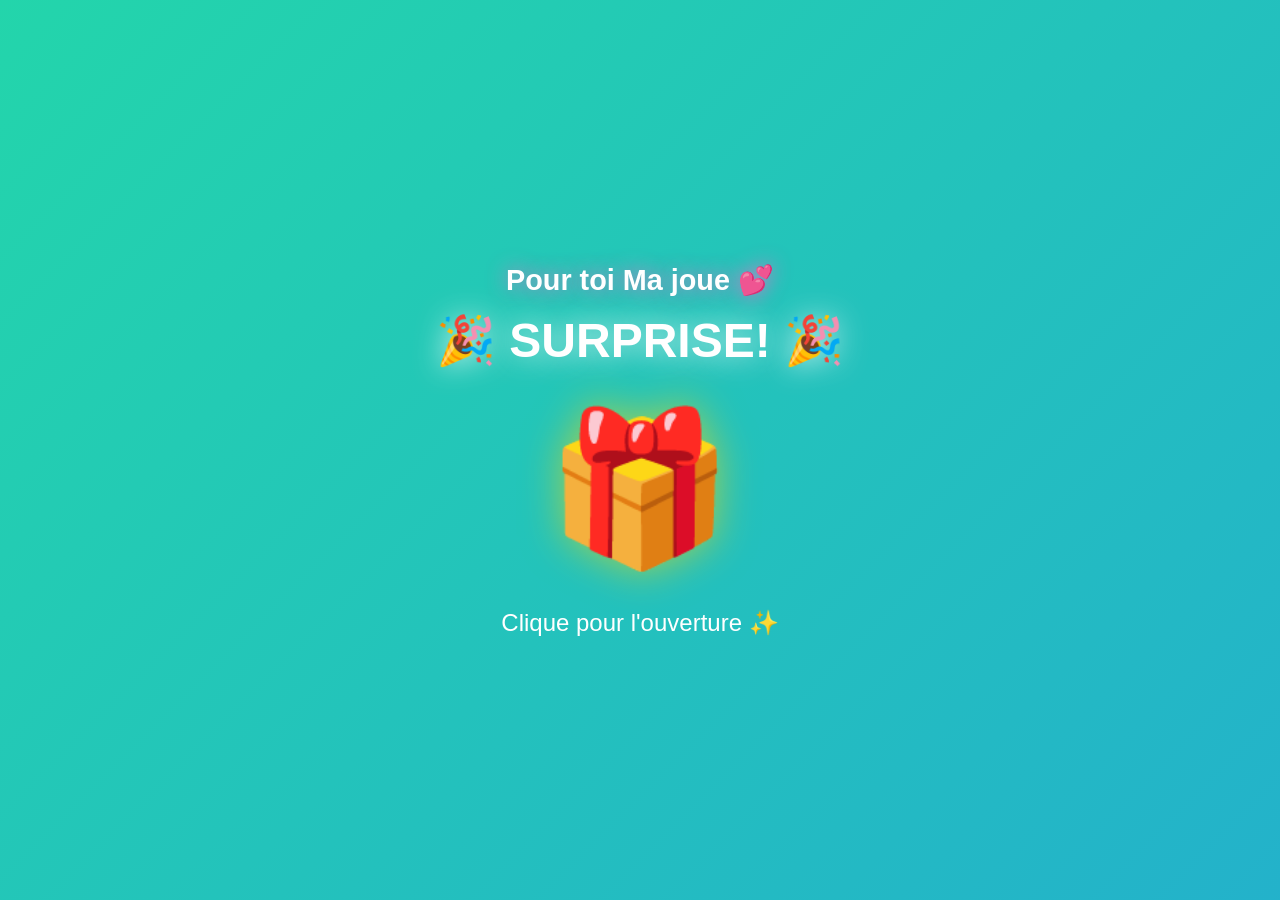
<file: index.html>
<!DOCTYPE html>
<html lang="fr">
<head>
    <meta charset="UTF-8">
    <meta name="viewport" content="width=device-width, initial-scale=1.0">
    <title>🎁 Joyeux Anniversaire 🎁</title>
    <link rel="stylesheet" href="style.css">
</head>
<body>
    <!-- Page du cadeau -->
    <div id="giftPage" class="page active">
        <div class="fireworks-container gift-fireworks"></div>
        <div class="container">
            <p class="personal-text-1">Pour toi Ma joue 💕</p>
            <h1 class="title-gift">🎉 SURPRISE! 🎉</h1>
            <div class="gift-wrapper" id="giftBox">
                <div class="gift">🎁</div>
            </div>
            <p class="instruction">Clique pour l'ouverture ✨</p>
        </div>
    </div>

    <!-- Page du poème et photos -->
    <div id="photoPage" class="page">
        <div class="fireworks-container photo-fireworks"></div>
        <p class="personal-text-2">Pour toi mon trésor 💎</p>
        <button class="close-btn" id="closeBtn">✕</button>
        
        <div class="content-wrapper">
            <!-- Cercle de photos -->
            <div class="photo-circle-container">
                <div class="photo-circle" id="photoCircle">
                    <img src="IMG-20260221-WA0194.jpg" alt="Photo 1" class="circle-img active">
                    <img src="IMG-20260223-WA0004.jpg" alt="Photo 2" class="circle-img">
                    <img src="IMG-20260223-WA0006.jpg" alt="Photo 3" class="circle-img">
                    <img src="IMG-20260223-WA0031.jpg" alt="Photo 4" class="circle-img">
                </div>
            </div>

            <!-- Poème en bas -->
            <div class="poem-section">
                <div class="poem-content" id="poemContent">
                    <p class="poem-line">Aujourd'hui est ton jour spécial,</p>
                    <p class="poem-line">Un jour fait pour toi, magique et sensationnel,</p>
                    <p class="poem-line">Tu es bien plus qu'une amie,</p>
                    <p class="poem-line">Tu es une lumière dans ma vie,</p>
                    <p class="poem-line">Merci pour tous ces moments,</p>
                    <p class="poem-line">Pour tes rires, tes sourires resplendissants,</p>
                    <p class="poem-line">Tu mérites le meilleur du monde,</p>
                    <p class="poem-line">Une joie profonde, belle et féconde,</p>
                    <p class="poem-line">Alors aujourd'hui, profite de chaque instant,</p>
                    <p class="poem-line">Sois heureuse comme tu le fais pour nous en permanence,</p>
                    <p class="poem-line">Joyeux Anniversaire mon amie précieuse! 💝</p>
                </div>
            </div>
        </div>
    </div>

    <audio id="birthdayAudio" src="Joyeux anniversaire 🎂.mp3" loop></audio>
    <script src="script.js"></script>
</body>
</html>
</file>
<file: style.css>
* {
    margin: 0;
    padding: 0;
    box-sizing: border-box;
}

body {
    font-family: 'Arial', sans-serif;
    overflow: hidden;
}

/* === FEUX D'ARTIFICE === */
.fireworks-container {
    position: fixed;
    top: 0;
    left: 0;
    width: 100%;
    height: 100%;
    pointer-events: none;
    z-index: 5;
}

.firework {
    position: absolute;
    pointer-events: none;
}

.firework-particle {
    position: absolute;
    border-radius: 50%;
    pointer-events: none;
}

.page {
    background: linear-gradient(-45deg, #ee7752, #e73c7e, #23a6d5, #23d5ab);
    background-size: 400% 400%;
    animation: gradientShift 15s ease infinite;
    position: fixed;
    top: 0;
    left: 0;
    width: 100%;
    height: 100%;
    opacity: 0;
    visibility: hidden;
    transition: opacity 0.8s ease, visibility 0.8s ease;
    display: flex;
    align-items: center;
    justify-content: center;
}

@keyframes gradientShift {
    0% { background-position: 0% 50%; }
    50% { background-position: 100% 50%; }
    100% { background-position: 0% 50%; }
}

.page.active {
    opacity: 1;
    visibility: visible;
}

/* === PAGE DU CADEAU === */
.container {
    text-align: center;
    z-index: 10;
    position: relative;
}

.personal-text-1 {
    color: white;
    font-size: 1.8rem;
    margin-bottom: 1rem;
    text-shadow: 0 0 20px rgba(255, 100, 200, 0.8);
    animation: slideInDown 1s ease, colorShift 6s infinite;
    font-weight: bold;
}

.title-gift {
    color: white;
    font-size: 3rem;
    margin-bottom: 2rem;
    text-shadow: 0 0 30px rgba(255, 255, 255, 0.8);
    animation: bounce 2s infinite, colorShift 6s infinite;
}

@keyframes bounce {
    0%, 100% { transform: translateY(0); }
    50% { transform: translateY(-30px); }
}

@keyframes colorShift {
    0% { color: #ff0000; text-shadow: 0 0 30px rgba(255, 0, 0, 0.8); }
    25% { color: #00ff00; text-shadow: 0 0 30px rgba(0, 255, 0, 0.8); }
    50% { color: #0000ff; text-shadow: 0 0 30px rgba(0, 0, 255, 0.8); }
    75% { color: #ffff00; text-shadow: 0 0 30px rgba(255, 255, 0, 0.8); }
    100% { color: #ff0000; text-shadow: 0 0 30px rgba(255, 0, 0, 0.8); }
}

.gift-wrapper {
    cursor: pointer;
    position: relative;
}

.gift {
    font-size: 150px;
    animation: rotate 3s linear infinite, pulse 2s ease-in-out infinite;
    display: inline-block;
    filter: drop-shadow(0 0 20px rgba(255, 215, 0, 0.6));
}

@keyframes rotate {
    0% { transform: rotateY(0deg) rotateX(0deg); }
    100% { transform: rotateY(360deg) rotateX(10deg); }
}

@keyframes pulse {
    0%, 100% { transform: scale(1); }
    50% { transform: scale(1.15); }
}

.instruction {
    color: white;
    font-size: 1.5rem;
    margin-top: 2rem;
    animation: fadeInOut 2s ease-in-out infinite, textColorShift 6s infinite;
}

@keyframes fadeInOut {
    0%, 100% { opacity: 0.5; }
    50% { opacity: 1; }
}

@keyframes textColorShift {
    0% { color: #ff0000; }
    25% { color: #00ff00; }
    50% { color: #0000ff; }
    75% { color: #ffff00; }
    100% { color: #ff0000; }
}

@keyframes slideInDown {
    from {
        opacity: 0;
        transform: translateY(-50px);
    }
    to {
        opacity: 1;
        transform: translateY(0);
    }
}

/* === PAGE DES PHOTOS ET POÈME === */
.personal-text-2 {
    position: absolute;
    top: 80px;
    left: 50%;
    transform: translateX(-50%);
    color: white;
    font-size: 2rem;
    text-shadow: 0 0 30px rgba(100, 200, 255, 0.8);
    animation: slideInDown 1s ease, colorShift 6s infinite;
    font-weight: bold;
    z-index: 15;
}

.close-btn {
    position: fixed;
    top: 20px;
    right: 20px;
    width: 50px;
    height: 50px;
    border: none;
    background: rgba(255, 255, 255, 0.2);
    color: white;
    font-size: 2rem;
    cursor: pointer;
    border-radius: 50%;
    z-index: 100;
    transition: all 0.3s;
}

.close-btn:hover {
    background: rgba(255, 255, 255, 0.4);
    transform: rotate(90deg);
}

.content-wrapper {
    display: flex;
    flex-direction: column;
    gap: 30px;
    align-items: center;
    justify-content: center;
    max-width: 1000px;
    z-index: 10;
    position: relative;
    height: 100%;
    padding: 40px 20px;
    margin-top: 40px;
}

/* === CERCLE DE PHOTOS === */
.photo-circle-container {
    display: flex;
    align-items: center;
    justify-content: center;
    flex: 1;
}

.photo-circle {
    width: 650px;
    height: 750px;
    border-radius: 50%;
    position: relative;
    overflow: hidden;
    box-shadow: 0 0 80px rgba(0, 0, 0, 0.6), inset 0 0 50px rgba(0, 0, 0, 0.4);
    border: 14px solid rgba(255, 255, 255, 0.5);
    animation: circleBorderColor 6s infinite;
}

/* === TEXTES PERSONNALISÉS === */
.personal-text-1 {
    color: white;
    font-size: 1.8rem;
    margin-bottom: 1rem;
    text-shadow: 0 0 20px rgba(255, 100, 200, 0.8);
    animation: slideInDown 1s ease, colorShift 6s infinite;
    font-weight: bold;
}

.personal-text-2 {
    position: absolute;
    top: 80px;
    left: 50%;
    transform: translateX(-50%);
    color: white;
    font-size: 2rem;
    text-shadow: 0 0 30px rgba(100, 200, 255, 0.8);
    animation: slideInDown 1s ease, colorShift 6s infinite;
    font-weight: bold;
    z-index: 15;
}

@keyframes slideInDown {
    from {
        opacity: 0;
        transform: translateY(-50px);
    }
    to {
        opacity: 1;
        transform: translateY(0);
    }
}

/* === PAGE DES PHOTOS ET POÈME === */
.close-btn {
    position: fixed;
    top: 20px;
    right: 20px;
    width: 50px;
    height: 50px;
    border: none;
    background: rgba(255, 255, 255, 0.2);
    color: white;
    font-size: 2rem;
    cursor: pointer;
    border-radius: 50%;
    z-index: 100;
    transition: all 0.3s;
}

.close-btn:hover {
    background: rgba(255, 255, 255, 0.4);
    transform: rotate(90deg);
}

.content-wrapper {
    display: flex;
    flex-direction: column;
    gap: 30px;
    align-items: center;
    justify-content: center;
    max-width: 1000px;
    z-index: 10;
    position: relative;
    height: 100%;
    padding: 40px 20px;
}

/* === CERCLE DE PHOTOS === */
.photo-circle-container {
    display: flex;
    align-items: center;
    justify-content: center;
    flex: 1;
}

.photo-circle {
    width: 400px;
    height: 400px;
    border-radius: 50%;
    position: relative;
    overflow: hidden;
    box-shadow: 0 0 50px rgba(0, 0, 0, 0.5), inset 0 0 30px rgba(0, 0, 0, 0.3);
    border: 8px solid rgba(255, 255, 255, 0.3);
    animation: circleBorderColor 6s infinite;
}

@keyframes circleBorderColor {
    0% { border-color: rgba(255, 0, 0, 0.6); box-shadow: 0 0 50px rgba(255, 0, 0, 0.5), inset 0 0 30px rgba(255, 0, 0, 0.2); }
    25% { border-color: rgba(0, 255, 0, 0.6); box-shadow: 0 0 50px rgba(0, 255, 0, 0.5), inset 0 0 30px rgba(0, 255, 0, 0.2); }
    50% { border-color: rgba(0, 0, 255, 0.6); box-shadow: 0 0 50px rgba(0, 0, 255, 0.5), inset 0 0 30px rgba(0, 0, 255, 0.2); }
    75% { border-color: rgba(255, 255, 0, 0.6); box-shadow: 0 0 50px rgba(255, 255, 0, 0.5), inset 0 0 30px rgba(255, 255, 0, 0.2); }
    100% { border-color: rgba(255, 0, 0, 0.6); box-shadow: 0 0 50px rgba(255, 0, 0, 0.5), inset 0 0 30px rgba(255, 0, 0, 0.2); }
}

.circle-img {
    position: absolute;
    width: 100%;
    height: 100%;
    object-fit: cover;
    opacity: 0;
    transition: opacity 2s ease-in-out;
}

.circle-img.active {
    opacity: 1;
}

/* === POÈME EN BAS === */
.poem-section {
    width: 100%;
    background: rgba(255, 255, 255, 0.95);
    padding: 30px;
    border-radius: 20px;
    box-shadow: 0 0 40px rgba(0, 0, 0, 0.3);
    max-height: 220px;
    overflow-y: auto;
    cursor: pointer;
    transition: transform 0.3s;
    animation: poemBgColor 6s infinite;
}

@keyframes poemBgColor {
    0% { background: rgba(255, 0, 0, 0.1); }
    25% { background: rgba(0, 255, 0, 0.1); }
    50% { background: rgba(0, 0, 255, 0.1); }
    75% { background: rgba(255, 255, 0, 0.1); }
    100% { background: rgba(255, 0, 0, 0.1); }
}

.poem-section:hover {
    transform: scale(1.02);
}

.poem-section:active {
    transform: scale(0.98);
}

.poem-content {
    display: flex;
    flex-direction: column;
    gap: 12px;
}

.poem-line {
    font-size: 1rem;
    text-align: center;
    animation: slideIn 0.8s ease, lineColorShift 6s infinite;
    line-height: 1.5;
}

@keyframes slideIn {
    from {
        opacity: 0;
        transform: translateY(20px);
    }
    to {
        opacity: 1;
        transform: translateY(0);
    }
}

@keyframes lineColorShift {
    0% { color: #ff0000; }
    25% { color: #00ff00; }
    50% { color: #0000ff; }
    75% { color: #ff00ff; }
    100% { color: #ff0000; }
}

.poem-line:nth-child(1) { animation-delay: 0.1s, 0s; }
.poem-line:nth-child(2) { animation-delay: 0.2s, 0.5s; }
.poem-line:nth-child(3) { animation-delay: 0.3s, 1s; }
.poem-line:nth-child(4) { animation-delay: 0.4s, 1.5s; }
.poem-line:nth-child(5) { animation-delay: 0.5s, 2s; }
.poem-line:nth-child(6) { animation-delay: 0.6s, 2.5s; }
.poem-line:nth-child(7) { animation-delay: 0.7s, 3s; }
.poem-line:nth-child(8) { animation-delay: 0.8s, 3.5s; }
.poem-line:nth-child(9) { animation-delay: 0.9s, 4s; }
.poem-line:nth-child(10) { animation-delay: 1s, 4.5s; }
.poem-line:nth-child(11) { animation-delay: 1.1s, 5s; }

/* === RESPONSIVE === */
@media (max-width: 768px) {
    .content-wrapper {
        flex-direction: column;
        gap: 20px;
    }

    .title-gift {
        font-size: 2rem;
    }

    .gift {
        font-size: 80px;
    }

    .photo-circle {
        width: 400px;
        height: 450px;
    }

    .poem-section {
        max-height: 300px;
    }
}

/* === SCROLLBAR PERSONNALISÉE === */
.poem-section::-webkit-scrollbar {
    width: 8px;
}

.poem-section::-webkit-scrollbar-track {
    background: rgba(0, 0, 0, 0.1);
}

.poem-section::-webkit-scrollbar-thumb {
    background: rgba(0, 0, 0, 0.3);
    border-radius: 4px;
}

.poem-section::-webkit-scrollbar-thumb:hover {
    background: rgba(0, 0, 0, 0.5);
}
</file>
